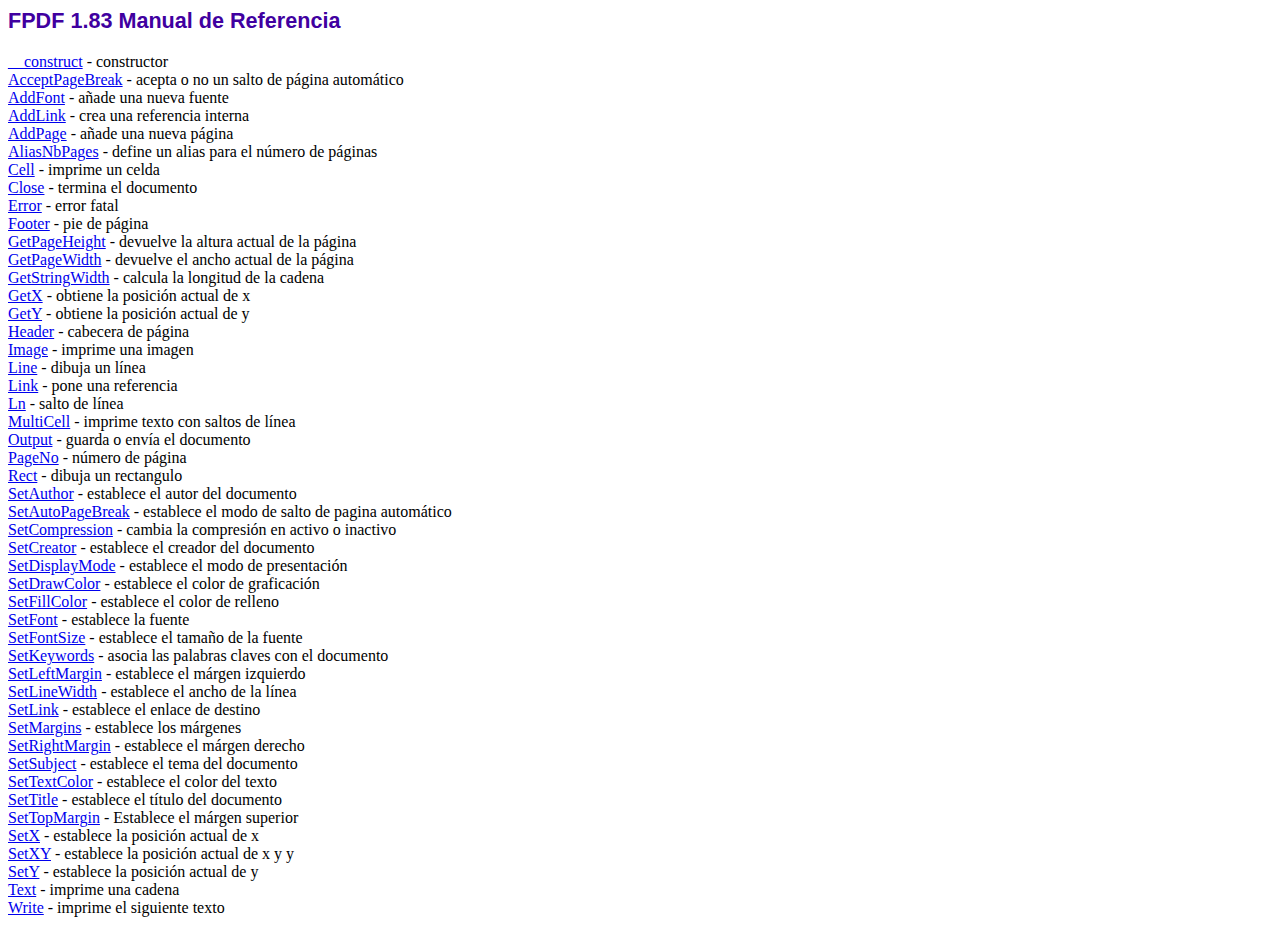
<file: src_2.0/fpdf/doc/index.htm>
<!DOCTYPE html PUBLIC "-//W3C//DTD HTML 4.01 Transitional//EN">
<html>
<head>
<meta http-equiv="Content-Type" content="text/html; charset=ISO-8859-1">
<title>FPDF 1.83 Manual de Referencia</title>
<link type="text/css" rel="stylesheet" href="../fpdf.css">
</head>
<body>
<h1>FPDF 1.83 Manual de Referencia</h1>
<a href="__construct.htm">__construct</a> - constructor<br>
<a href="acceptpagebreak.htm">AcceptPageBreak</a> - acepta o no un salto de p�gina autom�tico<br>
<a href="addfont.htm">AddFont</a> - a�ade una nueva fuente<br>
<a href="addlink.htm">AddLink</a> - crea una referencia interna<br>
<a href="addpage.htm">AddPage</a> - a�ade una nueva p�gina<br>
<a href="aliasnbpages.htm">AliasNbPages</a> - define un alias para el n�mero de p�ginas<br>
<a href="cell.htm">Cell</a> - imprime un celda<br>
<a href="close.htm">Close</a> - termina el documento<br>
<a href="error.htm">Error</a> - error fatal<br>
<a href="footer.htm">Footer</a> - pie de p�gina<br>
<a href="getpageheight.htm">GetPageHeight</a> - devuelve la altura actual de la p�gina<br>
<a href="getpagewidth.htm">GetPageWidth</a> - devuelve el ancho actual de la p�gina<br>
<a href="getstringwidth.htm">GetStringWidth</a> - calcula la longitud de la cadena<br>
<a href="getx.htm">GetX</a> - obtiene la posici�n actual de x<br>
<a href="gety.htm">GetY</a> - obtiene la posici�n actual de y<br>
<a href="header.htm">Header</a> - cabecera de p�gina<br>
<a href="image.htm">Image</a> - imprime una imagen<br>
<a href="line.htm">Line</a> - dibuja un l�nea<br>
<a href="link.htm">Link</a> - pone una referencia<br>
<a href="ln.htm">Ln</a> - salto de l�nea<br>
<a href="multicell.htm">MultiCell</a> - imprime texto con saltos de l�nea<br>
<a href="output.htm">Output</a> - guarda o env�a el documento<br>
<a href="pageno.htm">PageNo</a> - n�mero de p�gina<br>
<a href="rect.htm">Rect</a> - dibuja un rectangulo<br>
<a href="setauthor.htm">SetAuthor</a> - establece el autor del documento<br>
<a href="setautopagebreak.htm">SetAutoPageBreak</a> - establece el modo de salto de pagina autom�tico<br>
<a href="setcompression.htm">SetCompression</a> - cambia la compresi�n en activo o inactivo<br>
<a href="setcreator.htm">SetCreator</a> - establece el creador del documento<br>
<a href="setdisplaymode.htm">SetDisplayMode</a> - establece el modo de presentaci�n<br>
<a href="setdrawcolor.htm">SetDrawColor</a> - establece el color de graficaci�n<br>
<a href="setfillcolor.htm">SetFillColor</a> - establece el color de relleno<br>
<a href="setfont.htm">SetFont</a> - establece la fuente<br>
<a href="setfontsize.htm">SetFontSize</a> - establece el tama�o de la fuente<br>
<a href="setkeywords.htm">SetKeywords</a> - asocia las palabras claves con el documento<br>
<a href="setleftmargin.htm">SetLeftMargin</a> - establece el m�rgen izquierdo<br>
<a href="setlinewidth.htm">SetLineWidth</a> - establece el ancho de la l�nea<br>
<a href="setlink.htm">SetLink</a> - establece el enlace de destino<br>
<a href="setmargins.htm">SetMargins</a> - establece los m�rgenes<br>
<a href="setrightmargin.htm">SetRightMargin</a> - establece el m�rgen derecho<br>
<a href="setsubject.htm">SetSubject</a> - establece el tema del documento<br>
<a href="settextcolor.htm">SetTextColor</a> - establece el color del texto<br>
<a href="settitle.htm">SetTitle</a> - establece el t�tulo del documento<br>
<a href="settopmargin.htm">SetTopMargin</a> - Establece el m�rgen superior<br>
<a href="setx.htm">SetX</a> - establece la posici�n actual de x<br>
<a href="setxy.htm">SetXY</a> - establece la posici�n actual de x y y<br>
<a href="sety.htm">SetY</a> - establece la posici�n actual de y<br>
<a href="text.htm">Text</a> - imprime una cadena<br>
<a href="write.htm">Write</a> - imprime el siguiente texto<br>
</body>
</html>
</file>
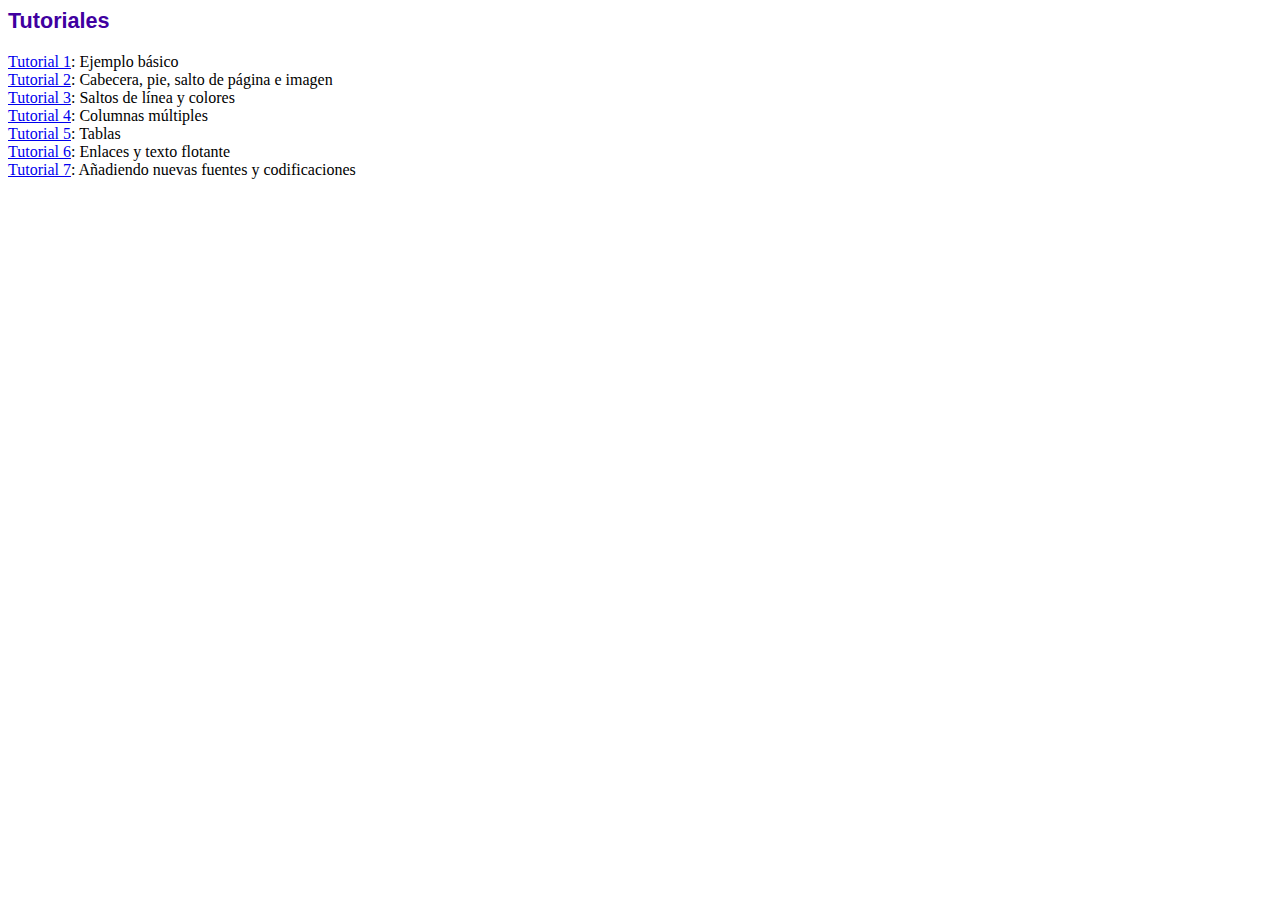
<file: src_2.0/fpdf/tutorial/index.htm>
<!DOCTYPE html PUBLIC "-//W3C//DTD HTML 4.01 Transitional//EN">
<html>
<head>
<meta http-equiv="Content-Type" content="text/html; charset=ISO-8859-1">
<title>Tutoriales</title>
<link type="text/css" rel="stylesheet" href="../fpdf.css">
</head>
<body>
<h1>Tutoriales</h1>
<ul style="list-style-type:none; margin-left:0; padding-left:0">
<li><a href="tuto1.htm">Tutorial 1</a>: Ejemplo b�sico</li>
<li><a href="tuto2.htm">Tutorial 2</a>: Cabecera, pie, salto de p�gina e imagen</li>
<li><a href="tuto3.htm">Tutorial 3</a>: Saltos de l�nea y colores</li>
<li><a href="tuto4.htm">Tutorial 4</a>: Columnas m�ltiples</li>
<li><a href="tuto5.htm">Tutorial 5</a>: Tablas</li>
<li><a href="tuto6.htm">Tutorial 6</a>: Enlaces y texto flotante</li>
<li><a href="tuto7.htm">Tutorial 7</a>: A�adiendo nuevas fuentes y codificaciones</li>
</ul>
</body>
</html>
</file>
<file: src_2.0/fpdf/fpdf.css>
body {font-family:"Times New Roman",serif}
h1 {font:bold 135% Arial,sans-serif; color:#4000A0; margin-bottom:0.9em}
h2 {font:bold 95% Arial,sans-serif; color:#900000; margin-top:1.5em; margin-bottom:1em}
dl.param dt {text-decoration:underline}
dl.param dd {margin-top:1em; margin-bottom:1em}
dl.param ul {margin-top:1em; margin-bottom:1em}
tt, code, kbd {font-family:"Courier New",Courier,monospace; font-size:82%}
div.source {margin-top:1.4em; margin-bottom:1.3em}
div.source pre {display:table; border:1px solid #24246A; width:100%; margin:0em; font-family:inherit; font-size:100%}
div.source code {display:block; border:1px solid #C5C5EC; background-color:#F0F5FF; padding:6px; color:#000000}
div.doc-source {margin-top:1.4em; margin-bottom:1.3em}
div.doc-source pre {display:table; width:100%; margin:0em; font-family:inherit; font-size:100%}
div.doc-source code {display:block; background-color:#E0E0E0; padding:4px}
.kw {color:#000080; font-weight:bold}
.str {color:#CC0000}
.cmt {color:#008000}
p.demo {text-align:center; margin-top:-0.9em}
a.demo {text-decoration:none; font-weight:bold; color:#0000CC}
a.demo:link {text-decoration:none; font-weight:bold; color:#0000CC}
a.demo:hover {text-decoration:none; font-weight:bold; color:#0000FF}
a.demo:active {text-decoration:none; font-weight:bold; color:#0000FF}
</file>
